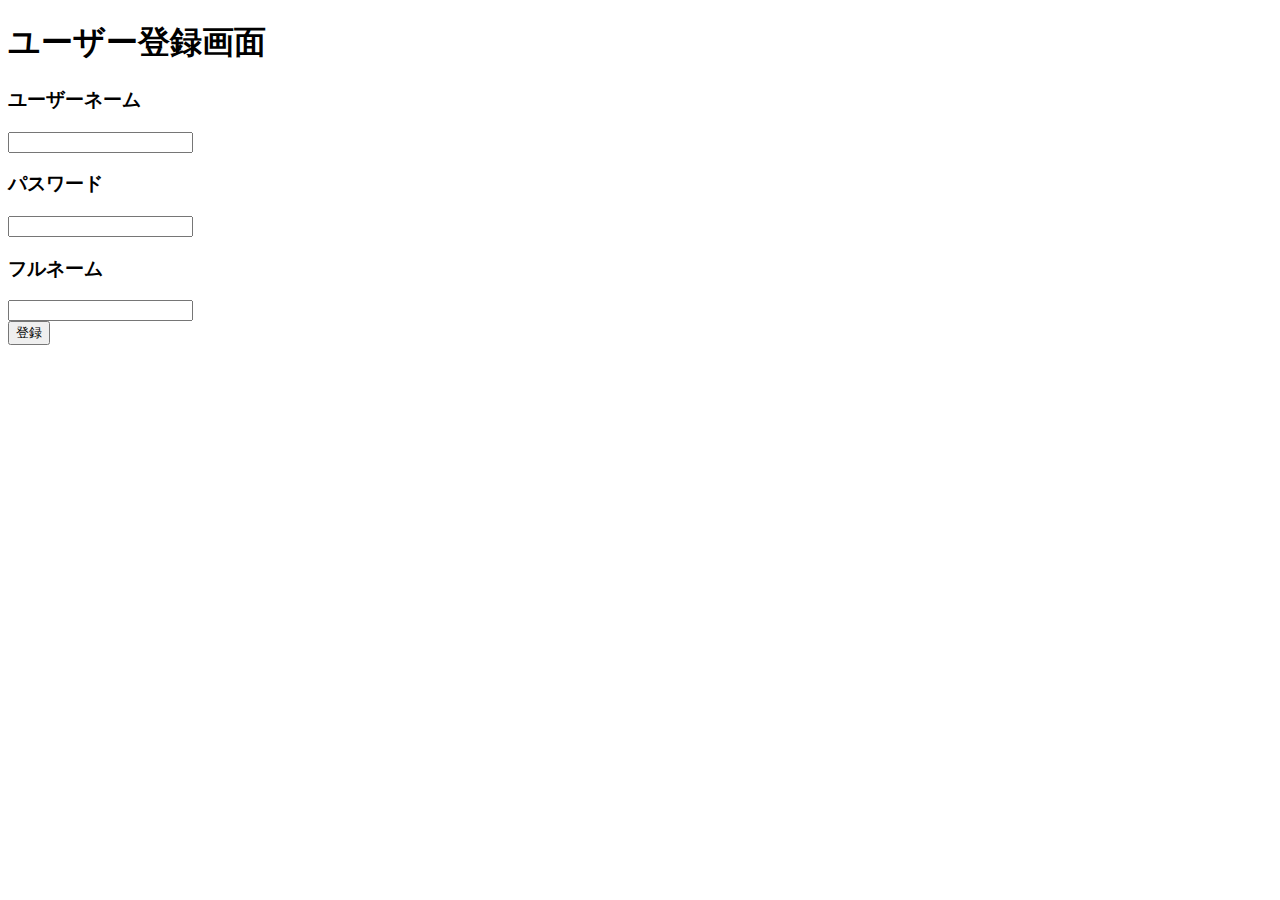
<file: src/main/resources/templates/register_user.html>
<!DOCTYPE html>
<html xmlns:th = "http://www.thymeleaf.org">
	<head>
		<meta charset = "UTF-8">
		<title>Register User</title>
		<limk href = "/css/style.css" th:href = "@{/css/style.css}"
		rel = "stylesheet">
	</head>
	<body>
		<header>
			<h1>ユーザー登録画面</h1>
		</header>
		<form id = "registerForm" name = "registerForm" method = "post" action = "/ecsite/admin/user/registerUser">
			<div>
				<h3>ユーザーネーム</h3>
				<input type = "text" id = "userName" name = "userName">
			</div>
			<div>
				<h3>パスワード</h3>
				<input type = "password" id = "password" name = "password">
			</div>
			<div>
				<h3>フルネーム</h3>
				<input type = "text" id = "fullName" name = "fullName">
			</div>
			<div>
				<button type = "submit" id = "register">登録</button>
			</div>
		</form>
	</body>
</html>
</file>
